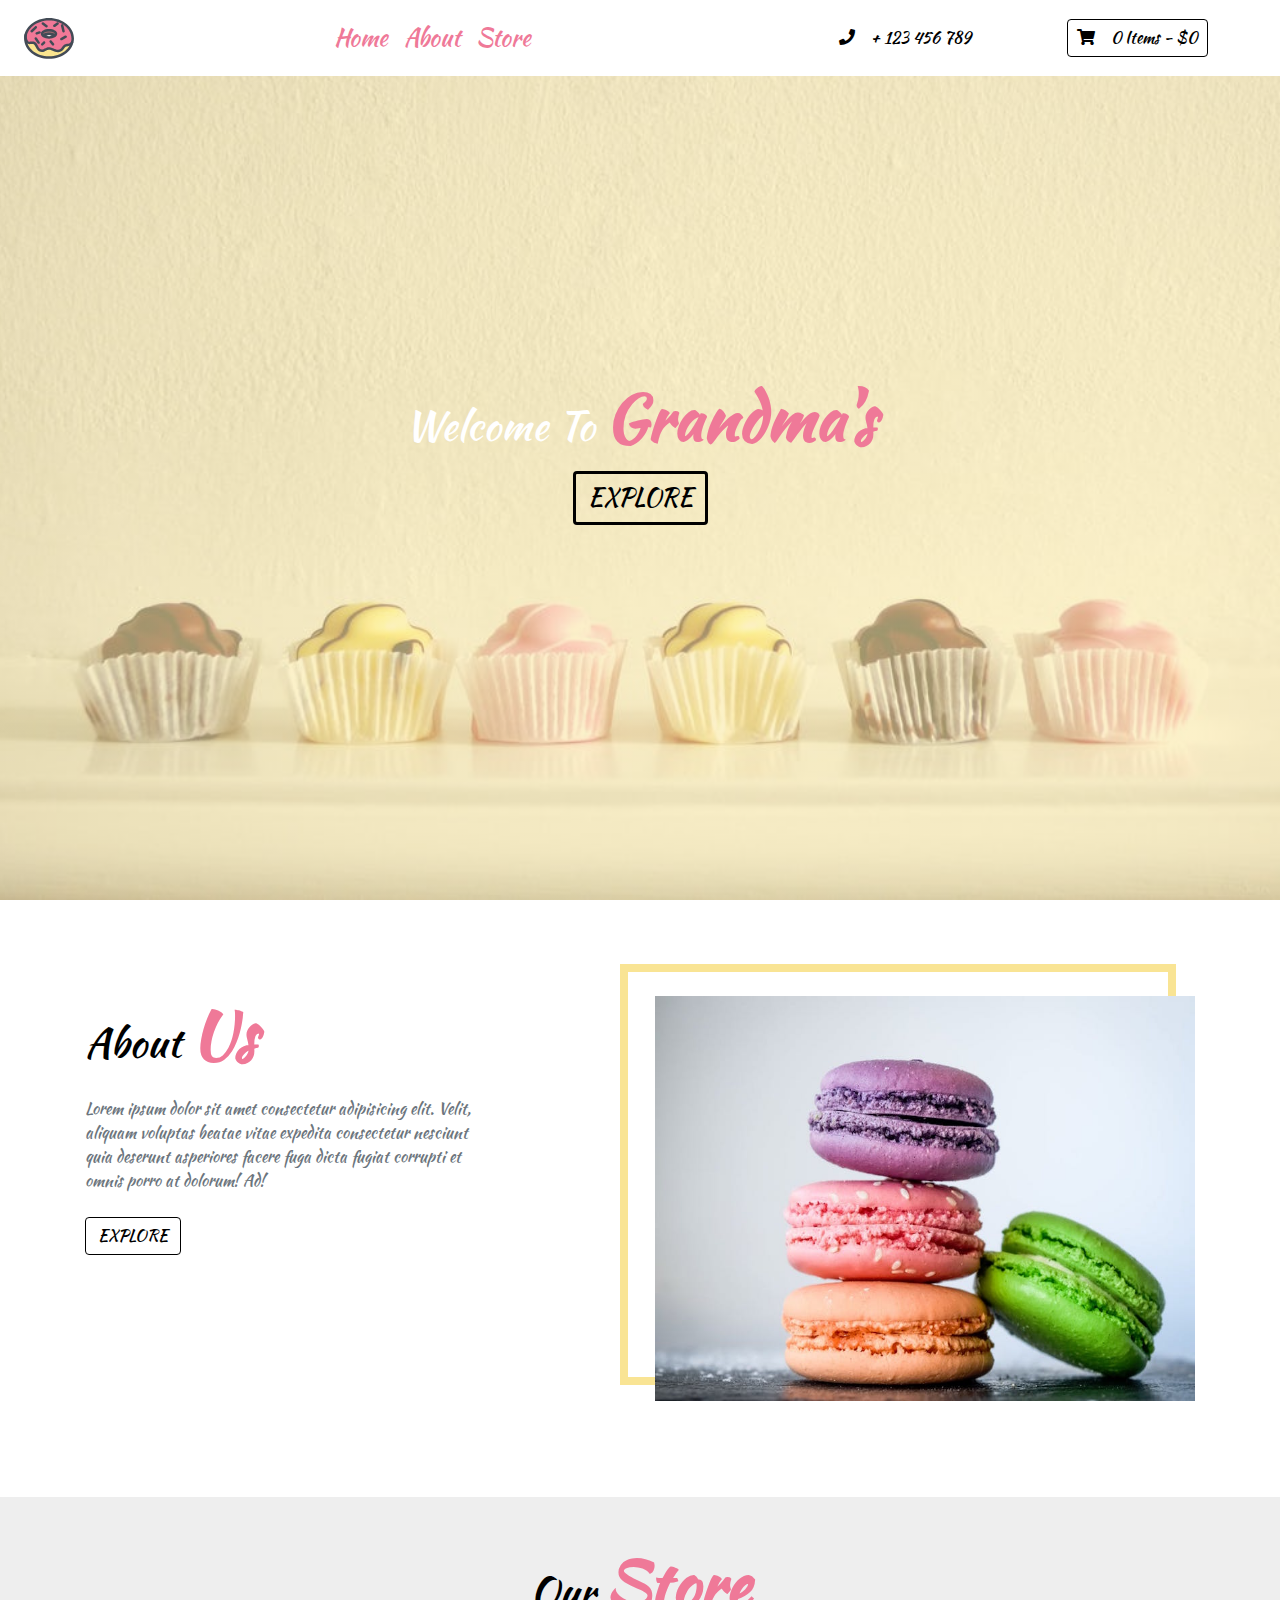
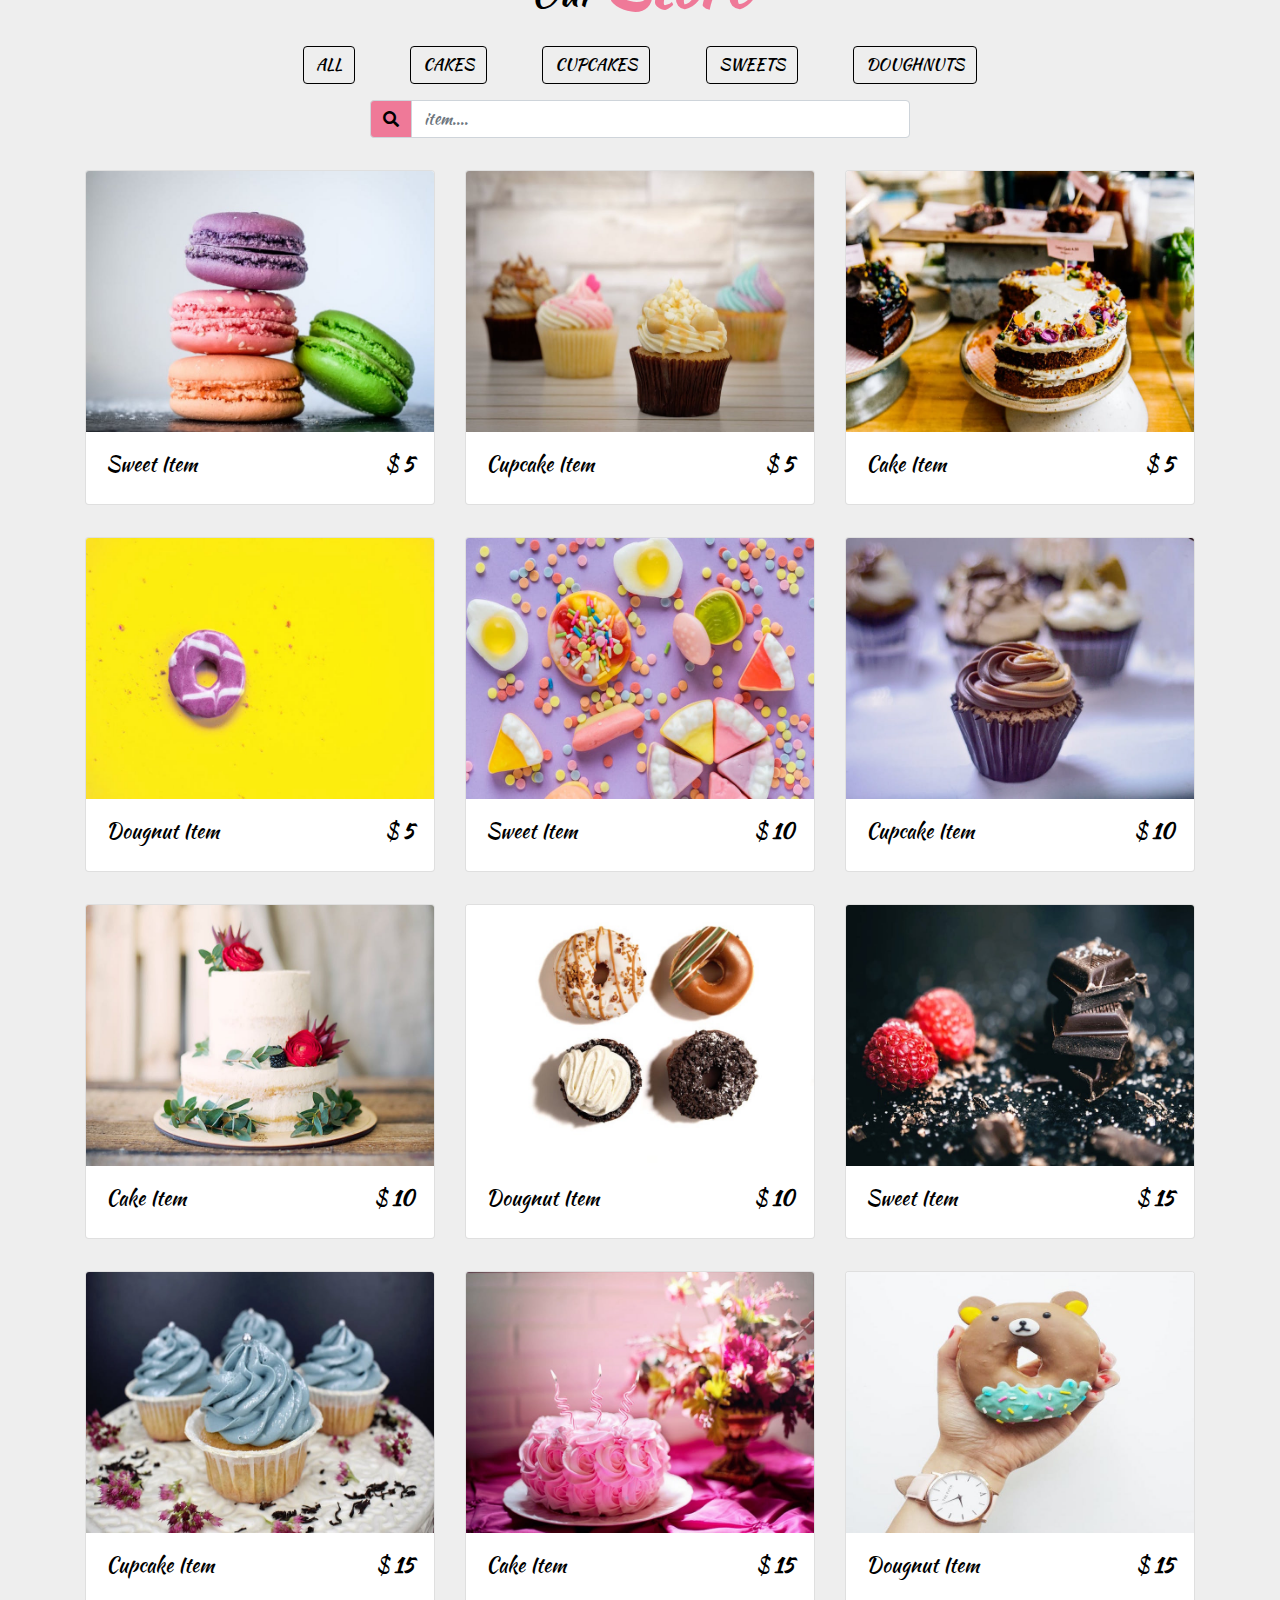
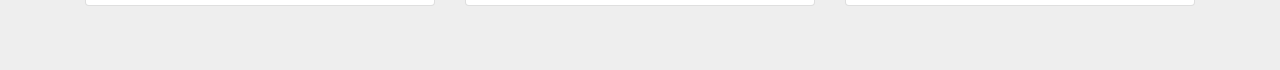
<file: js-cart-setup-master/index.html>
<!DOCTYPE html>
<html lang="en">

<head>
  <meta charset="UTF-8">
  <meta name="viewport" content="width=device-width, initial-scale=1.0">
  <meta http-equiv="X-UA-Compatible" content="ie=edge">
  <!-- bootstrap css -->
  <link rel="stylesheet" href="css/bootstrap.min.css">
  <!-- main css -->
  <link rel="stylesheet" href="css/style.css">

  <!-- font awesome -->
  <link rel="stylesheet" href="css/all.css">
  <title>Cart Project</title>
  <style>
  </style>
</head>

<body>
  <!-- header -->
  <header>
    <!-- navbar  -->
    <!-- 
https://www.iconfinder.com/icons/2427887/dessert_donut_doughnut_fat_sweets_icon
Creative Commons (Attribution 3.0 Unported);
https://www.iconfinder.com/korawan_m
     -->
    <nav class="navbar navbar-expand-lg px-4">
      <a class="navbar-brand" href="#"><img src="img/logo.svg" alt=""></a>
      <button class="navbar-toggler" type="button" data-toggle="collapse" data-target="#myNav">
        <span class="toggler-icon"><i class="fas fa-bars"></i></span>
      </button>
      <div class="collapse navbar-collapse" id="myNav">
        <ul class="navbar-nav mx-auto text-capitalize">
          <li class="nav-item active">
            <a class="nav-link" href="#">home</a>
          </li>
          <li class="nav-item">
            <a class="nav-link " href="#">about</a>
          </li>
          <li class="nav-item">
            <a class="nav-link" href="#">store</a>
          </li>
        </ul>
        <div class="nav-info-items d-none d-lg-flex ">
          <!-- single info -->
          <div class="nav-info align-items-center d-flex justify-content-between mx-lg-5">
            <span class="info-icon mx-lg-3"><i class="fas fa-phone"></i></span>
            <p class="mb-0">+ 123 456 789</p>
          </div>
          <!-- end of single info -->
          <!-- single info -->
          <div id="cart-info" class="nav-info align-items-center cart-info d-flex justify-content-between mx-lg-5">
            <span class="cart-info__icon mr-lg-3"><i class="fas fa-shopping-cart"></i></span>
            <p class="mb-0 text-capitalize"><span id="item-count">0 </span> items - $<span class="item-total">0</span></p>
          </div>
          <!-- end of single info -->
        </div>
      </div>
    </nav>
    <!-- end of nav -->
    <!-- banner  -->
    <div class="container-fluid">
      <div class="row max-height justify-content-center align-items-center">
        <div class="col-10 mx-auto banner text-center">
          <h1 class="text-capitalize">welcome to <strong class="banner-title ">grandma's</strong></h1>
          <a href="#store" class="btn banner-link text-uppercase my-2">explore</a>

        </div>
        <div id="cart" class="cart">
          <!-- cart item -->
          <!-- <div class="cart-item d-flex justify-content-between text-capitalize my-3">
            <img src="img-cart/cake-2.jpeg" class="img-fluid rounded-circle" id="item-img" alt="">
            <div class="item-text">

              <p id="cart-item-title" class="font-weight-bold mb-0">cart item</p>
              <span>$</span>
              <span id="cart-item-price" class="cart-item-price" class="mb-0">10.99</span>
            </div>
            <a href="#" id='cart-item-remove' class="cart-item-remove">
              <i class="fas fa-trash"></i>
            </a>
          </div> -->
          <!--end of  cart item -->
          <!-- cart item -->
          <!-- <div class="cart-item d-flex justify-content-between text-capitalize my-3">
            <img src="img-cart/doughnut-2.jpeg" class="img-fluid rounded-circle" id="item-img" alt="">
            <div class="cart-item-text">

              <p id="cart-item-title" class="font-weight-bold mb-0">cart item</p>
              <span>$</span>
              <span id="cart-item-price" class="cart-item-price" class="mb-0">10.99</span>
            </div>
            <a href="#" id='cart-item-remove' class="cart-item-remove">
              <i class="fas fa-trash"></i>
            </a>
          </div> -->
          <!--end of  cart item -->
          <!-- cart total -->
          <div class="cart-total-container d-flex justify-content-around text-capitalize mt-5">
            <h5>total</h5>
            <h5> $ <strong id="cart-total" class="font-weight-bold">0</strong> </h5>
          </div>
          <!--end cart total -->
          <!-- cart buttons -->
          <div class="cart-buttons-container mt-3 d-flex justify-content-between">
            <a href="#" id="clear-cart" class="btn btn-outline-secondary btn-black text-uppercase">clear cart</a>
            <a href="#" class="btn btn-outline-secondary text-uppercase btn-pink">checkout</a>
          </div>
          <!--end of  cart buttons -->
          <!--  -->
        </div>
      </div>
    </div>




    <!--end of  banner  -->
  </header>
  <!-- header -->
  <!-- about us -->
  <section class="about py-5" id="about">
    <div class="container">

      <div class="row">
        <div class="col-10 mx-auto col-md-6 my-5">
          <h1 class="text-capitalize">about <strong class="banner-title ">us</strong></h1>
          <p class="my-4 text-muted w-75">Lorem ipsum dolor sit amet consectetur adipisicing elit. Velit, aliquam voluptas
            beatae vitae expedita consectetur nesciunt quia deserunt asperiores facere fuga dicta fugiat corrupti et omnis
            porro at dolorum! Ad!</p>
          <a href="#" class="btn btn-outline-secondary btn-black text-uppercase ">explore</a>

        </div>
        <div class="col-10 mx-auto col-md-6 align-self-center my-5">
          <div class="about-img__container">
            <img src="img/sweets-1.jpeg" class="img-fluid" alt="">
          </div>
        </div>
      </div>
    </div>
  </section>

  <!-- end of about us -->


  <!-- store -->
  <section id="store" class="store py-5">
    <div class="container">
      <!-- section title -->
      <div class="row">
        <div class="col-10 mx-auto col-sm-6 text-center">
          <h1 class="text-capitalize">our <strong class="banner-title ">store</strong></h1>
        </div>
      </div>
      <!-- end of section title -->
      <!--filter buttons -->
      <div class="row">
        <div class=" col-lg-8 mx-auto d-flex justify-content-around my-2 sortBtn flex-wrap">
          <a href="#" class="btn btn-outline-secondary btn-black text-uppercase filter-btn m-2" data-filter="all"> all</a>
          <a href="#" class="btn btn-outline-secondary btn-black text-uppercase filter-btn m-2" data-filter="cakes">cakes</a>
          <a href="#" class="btn btn-outline-secondary btn-black text-uppercase filter-btn m-2" data-filter="cupcakes">cupcakes</a>
          <a href="#" class="btn btn-outline-secondary btn-black text-uppercase filter-btn m-2" data-filter="sweets">sweets</a>
          <a href="#" class="btn btn-outline-secondary btn-black text-uppercase filter-btn m-2" data-filter="doughnuts">doughnuts</a>
        </div>
      </div>
      <!-- search box -->
      <div class="row">

        <div class="col-10 mx-auto col-md-6">
          <form>
            <div class="input-group mb-3">
              <div class="input-group-prepend ">
                <span class="input-group-text search-box" id="search-icon"><i class="fas fa-search"></i></span>
              </div>
              <input type="text" class="form-control" placeholder='item....' id="search-item">
            </div>

          </form>
        </div>
      </div>
      <!--end of filter buttons -->
      <!-- store  items-->
      <div class="row" class="store-items" id="store-items">
        <!-- single item -->
        <div class="col-10 col-sm-6 col-lg-4 mx-auto my-3 store-item sweets" data-item="sweets">
          <div class="card ">
            <div class="img-container">
              <img src="img/sweets-1.jpeg" class="card-img-top store-img" alt="">
              <span class="store-item-icon">
                <i class="fas fa-shopping-cart"></i>
              </span>
            </div>
            <div class="card-body">
              <div class="card-text d-flex justify-content-between text-capitalize">
                <h5 id="store-item-name">sweet item</h5>
                <h5 class="store-item-value">$ <strong id="store-item-price" class="font-weight-bold">5</strong></h5>

              </div>
            </div>


          </div>
          <!-- end of card-->
        </div>
        <!--end of single store item-->
        <!-- single item -->
        <div class="col-10 col-sm-6 col-lg-4 mx-auto my-3 store-item cupcakes" data-item="cupcakes">
          <div class="card ">
            <div class="img-container">
              <img src="img/cupcake-1.jpeg" class="card-img-top store-img" alt="">
              <span class="store-item-icon">
                <i class="fas fa-shopping-cart"></i>
              </span>
            </div>
            <div class="card-body">
              <div class="card-text d-flex justify-content-between text-capitalize">
                <h5 id="store-item-name">cupcake item</h5>
                <h5 class="store-item-value">$ <strong id="store-item-price" class="font-weight-bold">5</strong></h5>

              </div>
            </div>


          </div>
          <!-- end of card-->
        </div>
        <!--end of single store item-->
        <!-- single item -->
        <div class="col-10 col-sm-6 col-lg-4 mx-auto my-3 store-item cakes" data-item="cakes">
          <div class="card ">
            <div class="img-container">
              <img src="img/cake-1.jpeg" class="card-img-top store-img" alt="">
              <span class="store-item-icon">
                <i class="fas fa-shopping-cart"></i>
              </span>
            </div>
            <div class="card-body">
              <div class="card-text d-flex justify-content-between text-capitalize">
                <h5 id="store-item-name">cake item</h5>
                <h5 class="store-item-value">$ <strong id="store-item-price" class="font-weight-bold">5</strong></h5>

              </div>
            </div>


          </div>
          <!-- end of card-->
        </div>
        <!--end of single store item-->
        <!-- single item -->
        <div class="col-10 col-sm-6 col-lg-4 mx-auto my-3 store-item doughnuts" data-item="dougnuts">
          <div class="card ">
            <div class="img-container">
              <img src="img/doughnut-1.jpeg" class="card-img-top store-img" alt="">
              <span class="store-item-icon">
                <i class="fas fa-shopping-cart"></i>
              </span>
            </div>
            <div class="card-body">
              <div class="card-text d-flex justify-content-between text-capitalize">
                <h5 id="store-item-name">dougnut item</h5>
                <h5 class="store-item-value">$ <strong id="store-item-price" class="font-weight-bold">5</strong></h5>

              </div>
            </div>


          </div>
          <!-- end of card-->
        </div>
        <!--end of single store item-->
        <!-- single item -->
        <div class="col-10 col-sm-6 col-lg-4 mx-auto my-3 store-item sweets" data-item="sweets">
          <div class="card ">
            <div class="img-container">
              <img src="img/sweets-2.jpeg" class="card-img-top store-img" alt="">
              <span class="store-item-icon">
                <i class="fas fa-shopping-cart"></i>
              </span>
            </div>
            <div class="card-body">
              <div class="card-text d-flex justify-content-between text-capitalize">
                <h5 id="store-item-name">sweet item</h5>
                <h5 class="store-item-value">$ <strong id="store-item-price" class="font-weight-bold">10</strong></h5>

              </div>
            </div>


          </div>
          <!-- end of card-->
        </div>
        <!--end of single store item-->
        <!-- single item -->
        <div class="col-10 col-sm-6 col-lg-4 mx-auto my-3 store-item cupcakes" data-item="cupcakes">
          <div class="card ">
            <div class="img-container">
              <img src="img/cupcake-2.jpeg" class="card-img-top store-img" alt="">
              <span class="store-item-icon">
                <i class="fas fa-shopping-cart"></i>
              </span>
            </div>
            <div class="card-body">
              <div class="card-text d-flex justify-content-between text-capitalize">
                <h5 id="store-item-name">cupcake item</h5>
                <h5 class="store-item-value">$ <strong id="store-item-price" class="font-weight-bold">10</strong></h5>

              </div>
            </div>


          </div>
          <!-- end of card-->
        </div>
        <!--end of single store item-->
        <!-- single item -->
        <div class="col-10 col-sm-6 col-lg-4 mx-auto my-3 store-item cakes" data-item="cakes">
          <div class="card ">
            <div class="img-container">
              <img src="img/cake-2.jpeg" class="card-img-top store-img" alt="">
              <span class="store-item-icon">
                <i class="fas fa-shopping-cart"></i>
              </span>
            </div>
            <div class="card-body">
              <div class="card-text d-flex justify-content-between text-capitalize">
                <h5 id="store-item-name">cake item</h5>
                <h5 class="store-item-value">$ <strong id="store-item-price" class="font-weight-bold">10</strong></h5>

              </div>
            </div>


          </div>
          <!-- end of card-->
        </div>
        <!--end of single store item-->
        <!-- single item -->
        <div class="col-10 col-sm-6 col-lg-4 mx-auto my-3 store-item doughnuts" data-item="dougnuts">
          <div class="card ">
            <div class="img-container">
              <img src="img/doughnut-2.jpeg" class="card-img-top store-img" alt="">
              <span class="store-item-icon">
                <i class="fas fa-shopping-cart"></i>
              </span>
            </div>
            <div class="card-body">
              <div class="card-text d-flex justify-content-between text-capitalize">
                <h5 id="store-item-name">dougnut item</h5>
                <h5 class="store-item-value">$ <strong id="store-item-price" class="font-weight-bold">10</strong></h5>

              </div>
            </div>


          </div>
          <!-- end of card-->
        </div>
        <!--end of single store item-->
        <!-- single item -->
        <div class="col-10 col-sm-6 col-lg-4 mx-auto my-3 store-item sweets" data-item="sweets">
          <div class="card ">
            <div class="img-container">
              <img src="img/sweets-3.jpeg" class="card-img-top store-img" alt="">
              <span class="store-item-icon">
                <i class="fas fa-shopping-cart"></i>
              </span>
            </div>
            <div class="card-body">
              <div class="card-text d-flex justify-content-between text-capitalize">
                <h5 id="store-item-name">sweet item</h5>
                <h5 class="store-item-value">$ <strong id="store-item-price" class="font-weight-bold">15</strong></h5>

              </div>
            </div>


          </div>
          <!-- end of card-->
        </div>
        <!--end of single store item-->
        <!-- single item -->
        <div class="col-10 col-sm-6 col-lg-4 mx-auto my-3 store-item cupcakes" data-item="cupcakes">
          <div class="card ">
            <div class="img-container">
              <img src="img/cupcake-3.jpeg" class="card-img-top store-img" alt="">
              <span class="store-item-icon">
                <i class="fas fa-shopping-cart"></i>
              </span>
            </div>
            <div class="card-body">
              <div class="card-text d-flex justify-content-between text-capitalize">
                <h5 id="store-item-name">cupcake item</h5>
                <h5 class="store-item-value">$ <strong id="store-item-price" class="font-weight-bold">15</strong></h5>

              </div>
            </div>


          </div>
          <!-- end of card-->
        </div>
        <!--end of single store item-->
        <!-- single item -->
        <div class="col-10 col-sm-6 col-lg-4 mx-auto my-3 store-item cakes" data-item="cakes">
          <div class="card ">
            <div class="img-container">
              <img src="img/cake-3.jpeg" class="card-img-top store-img" alt="">
              <span class="store-item-icon">
                <i class="fas fa-shopping-cart"></i>
              </span>
            </div>
            <div class="card-body">
              <div class="card-text d-flex justify-content-between text-capitalize">
                <h5 id="store-item-name">cake item</h5>
                <h5 class="store-item-value">$ <strong id="store-item-price" class="font-weight-bold">15</strong></h5>

              </div>
            </div>


          </div>
          <!-- end of card-->
        </div>
        <!--end of single store item-->
        <!-- single item -->
        <div class="col-10 col-sm-6 col-lg-4 mx-auto my-3 store-item doughnuts" data-item="dougnuts">
          <div class="card ">
            <div class="img-container">
              <img src="img/doughnut-3.jpeg" class="card-img-top store-img" alt="">
              <span class="store-item-icon">
                <i class="fas fa-shopping-cart"></i>
              </span>
            </div>
            <div class="card-body">
              <div class="card-text d-flex justify-content-between text-capitalize">
                <h5 id="store-item-name">dougnut item</h5>
                <h5 class="store-item-value">$ <strong id="store-item-price" class="font-weight-bold">15</strong></h5>

              </div>
            </div>


          </div>
          <!-- end of card-->
        </div>
        <!--end of single store item-->

      </div>
  </section>
  <!--end of store items -->


  <!-- modal-container -->
  <div class="container-fluid ">
    <div class="row lightbox-container align-items-center">
      <div class="col-10 col-md-10 mx-auto text-right lightbox-holder">
        <span class="lightbox-close"><i class="fas fa-window-close"></i></span>
        <div class="lightbox-item"></div>
        <span class="lightbox-control btnLeft"><i class="fas fa-caret-left"></i></span>
        <span class="lightbox-control btnRight"><i class="fas fa-caret-right"></i></span>
      </div>

    </div>
  </div>


  <!-- jquery -->
  <script src="js/jquery-3.3.1.min.js"></script>
  <!-- bootstrap js -->
  <script src="js/bootstrap.bundle.min.js"></script>
  <!-- script js -->
  <script src="js/app.js"></script>
</body>

</html>
</file>
<file: js-cart-setup-master/css/style.css>
@import url("https://fonts.googleapis.com/css?family=Kaushan+Script");

:root {
  --mainPink: #ef7998;
  --mainYellow: rgb(249, 228, 148);
  --mainWhite: #fff;
  --mainBlack: #000;
  --yellowTrans: rgba(249, 228, 148, 0.5);
  --mainGrey: rgb(238, 238, 238);
}

body {
  font-family: "Kaushan Script", cursive;
  background: var(--mainWhite);
  color: var(--mainBlack);
}
/* nav links */
.navbar-toggler {
  outline: none !important;
}
.toggler-icon {
  font-size: 2.5rem;
  color: var(--mainPink);
}
.nav-link {
  color: var(--mainPink);
  font-size: 1.5rem;
  transition: all 0.5s ease-in-out;
}
.nav-link:hover {
  color: var(--mainBlack);
}
/* end of nav links */
/* info icons */
.cart-info__icon {
  color: var(--mainBlack);
  cursor: pointer;
}

.cart-info {
  border: 0.1rem solid var(--mainBlack);
  color: var(--mainBlack);
  border-radius: 0.25rem;
  padding: 0.4rem 0.6rem;
  cursor: pointer;
}
.cart-info:hover {
  background: var(--mainPink);
  border-color: var(--mainPink);
  color: var(--mainWhite);
}
.cart-info:hover .cart-info__icon {
  color: var(--mainWhite);
}
/* end of info icons */
/* banner */

.max-height {
  min-height: calc(100vh - 76px);
  background: linear-gradient(var(--yellowTrans), var(--yellowTrans)),
    url("../img/headerBcg.jpeg") center/cover fixed no-repeat;
  position: relative;
}
.banner {
  color: var(--mainWhite);
  margin-top: -4rem;
}
.banner-title {
  color: var(--mainPink);
  font-size: 4rem;
}
.banner-link {
  font-size: 1.5rem;
  color: var(--mainBlack);
  border: 0.2rem solid var(--mainBlack);
}
.banner-link:hover {
  background: var(--mainBlack);
  color: var(--mainPink);
}
/* endo of banner */
/* cart  */
.cart {
  position: absolute;
  min-height: 10rem;
  background: var(--mainWhite);
  top: 0;
  right: 0;
  transition: all 0.3s ease-in-out;
  background: rgba(255, 255, 255, 0.5);
  width: 0;
  overflow: hidden;
}
.show-cart {
  width: 18rem;
  padding: 2rem 1.5rem;
  transform: rotateY(-360deg);
}
.cart-item {
  transition: all 2s ease-in-out;
}

/* end of cart */
/* cart item */
.cart-item-remove {
  color: var(--mainPink);
  transition: all 1s ease-in-out;
}
.cart-item-remove:hover {
  transform: scale(1.1);
  color: var(--mainBlack);
}
#cart-item-price {
  font-size: 0.8rem;
}
/* cart item */
/* cart buttons */
.btn-pink {
  color: var(--mainPink) !important;
  border-color: var(--mainPink) !important;
}
.btn-black {
  color: var(--mainBlack) !important;
  border-color: var(--mainBlack) !important;
}
.btn-black:hover {
  color: var(--mainPink) !important;
  background: var(--mainBlack) !important;
}
.btn-pink:hover {
  background: var(--mainPink) !important;
  color: var(--mainBlack) !important;
}
/* end of cart buttons */

/* about */
.about-img__container {
  position: relative;
}

.about-img__container::before {
  content: "";
  position: absolute;
  top: -1.5rem;
  left: -1.7rem;
  width: 100%;
  height: 100%;
  outline: 0.5rem solid var(--mainYellow);
  z-index: -1;
  transition: all 1s ease-in-out;
}
.about-img__container:hover:before {
  top: 0;
  left: 0;
}

/*end of  about */

/* store items */
.store {
  background: var(--mainGrey);
}
.img-container {
  position: relative;
  overflow: hidden;
  cursor: pointer;
}
.store-img {
  transition: all 1s ease-in-out;
}
.img-container:hover .store-img {
  transform: scale(1.2);
}
.store-item-icon {
  position: absolute;
  bottom: 0;
  right: 0;
  padding: 0.75rem;
  background: var(--mainYellow);
  border-top-left-radius: 1rem;
  transition: all 1s ease-in-out;
  transform: translate(100%, 100%);
}
.img-container:hover .store-item-icon {
  transform: translate(0, 0);
}
.store-item-icon:hover {
  color: var(--mainWhite);
}
.store-item-value {
  color: --mainYellow;
}
/*end of  store items */
.search-box {
  background: var(--mainPink);
  color: var(--mainBlack);
}

/* ligthbox */

.lightbox-container {
  position: fixed;
  top: 0;
  left: 0;
  right: 0;
  bottom: 0;
  z-index: 999;
  background: rgba(0, 0, 0, 0.6) !important;
  display: none;
}
.show {
  display: block;
}

.lightbox-holder {
  position: relative;
}
.lightbox-item {
  min-height: 80vh;
  background: url("../img/cake-1.jpeg") center/cover fixed no-repeat;
  border-radius: 0.3rem;
}
.lightbox-close {
  color: var(--mainPink);
  font-size: 3rem;
  transition: all 1s ease-in-out;
  cursor: pointer;
}
.lightbox-close:hover {
  color: var(--mainYellow);
}

.lightbox-control {
  position: absolute;
  font-size: 4rem;
  color: var(--mainPink);
  transition: all 1s linear;
  cursor: pointer;
}
.lightbox-control:hover {
  color: var(--mainYellow);
}
.btnLeft {
  top: 50%;
  left: 0;
  transform: translateX(-60%);
}
.btnRight {
  top: 50%;
  right: 0;
  transform: translateX(60%);
}
</file>
